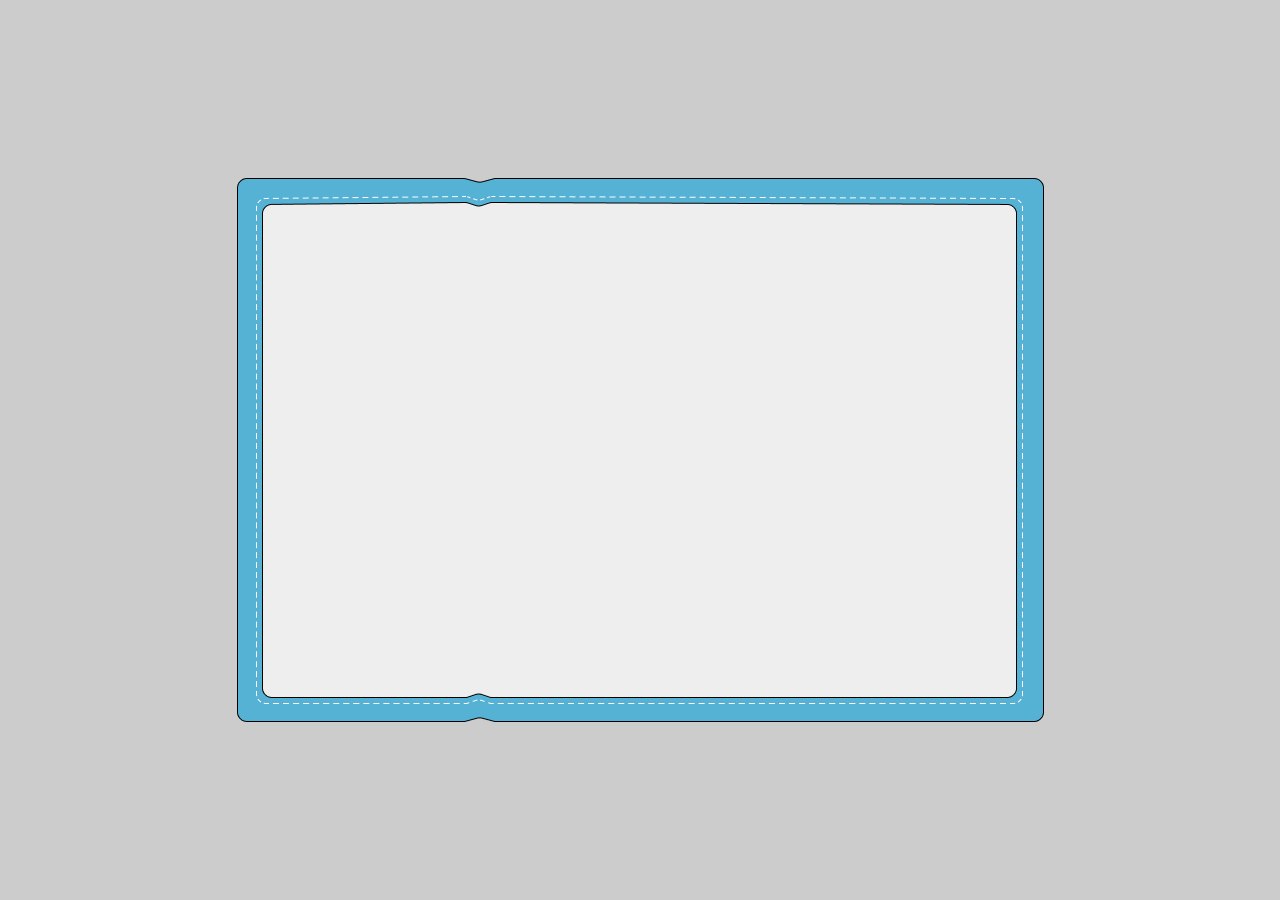
<file: cyworld/index.html>
<!DOCTYPE html>
<html lang="ko">
<head>
  <meta charset="UTF-8">
  <meta name="viewport" content="width=device-width, initial-scale=1.0">
  <link rel="stylesheet" href="./style.css">
  <title>사이좋은 친구들, 싸이월드</title>
</head>
<body>
  <main id="container">
    <div id="outer">
      <div id="inner">
        <section id="inner-left" class="menu"></section>
        <section id="inner-right" class="menu"></section>
        <section id="navigation" class="menu"></section>
      </div>
    </div>
  </main>
</body>
</html>
</file>
<file: cyworld/style.css>
* {
  margin: 0;
  padding: 0;
  box-sizing: border-box;
}

#container {
  width: 100%;
  height: 100vh;
  background: #ccc;
  display: flex;
  justify-content: center;
  align-items: center;
}

#container > #outer {
  width: 807px;
  height: 544px;
  background: url("./contents/outerbox.png");
}
</file>
